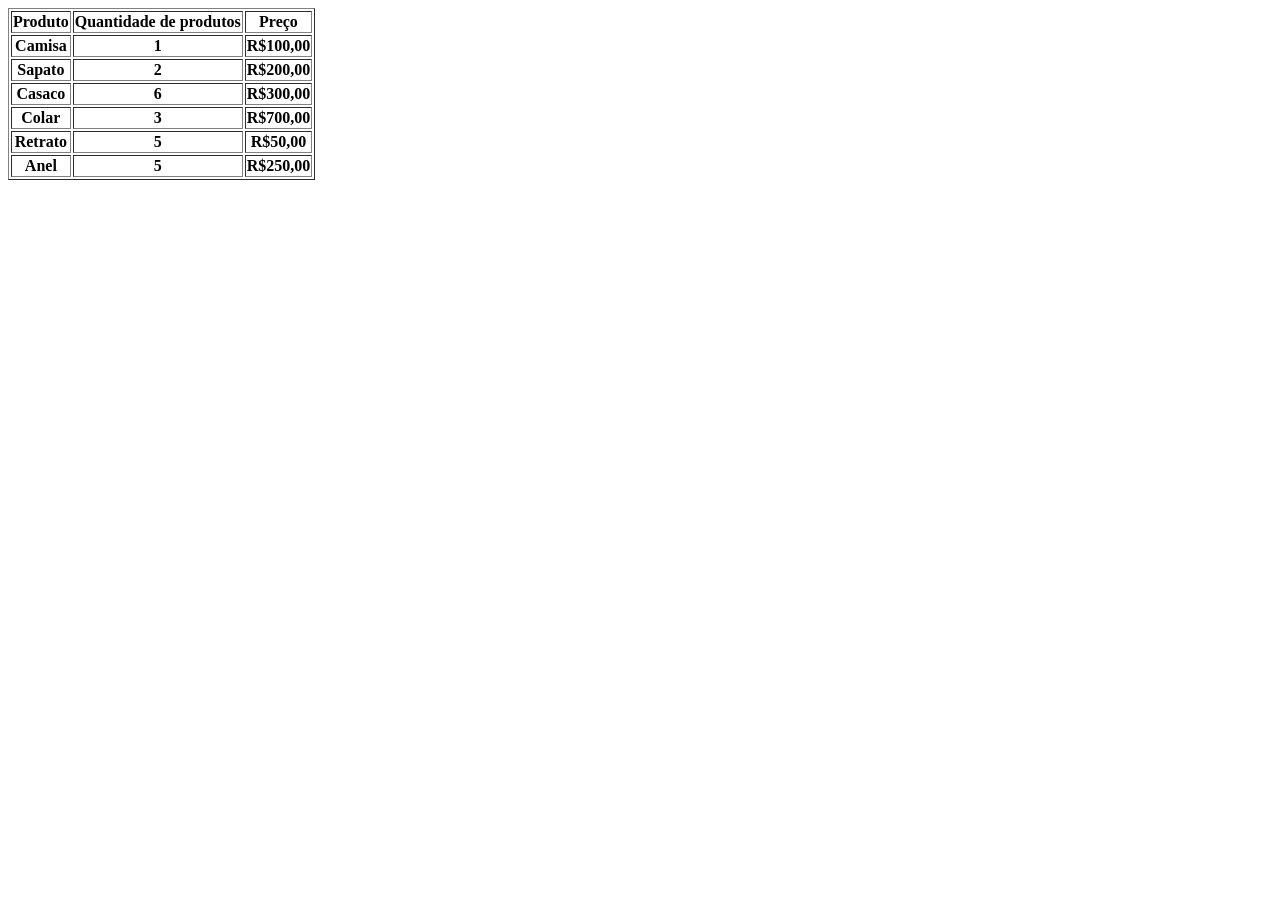
<file: atividade de tabelas/index.html>
<!DOCTYPE html>
<html lang="en">
<head>
    <meta charset="UTF-8">
    <meta name="viewport" content="width=device-width, initial-scale=1.0">
    <title>Document</title>
</head>
<body>
    <table border="1">
        <thead>
        <tr>
            <th>Produto</th>
            <th>Quantidade de produtos</th>
            <th>Preço</th>
       </thead>
        </tr>
         <tr>
            <th>Camisa</th>
            <th>1</th>
            <th>R$100,00</th>
        </tr>
         <tr>
            <th>Sapato</th>
            <th>2</th>
            <th>R$200,00</th> 
        </tr>
         <tr>
            <th>Casaco</th>
            <th>6</th>
            <th>R$300,00</th>
        </tr>
         <tr>
            <th>Colar</th>
            <th>3</th>
            <th>R$700,00</th>
             <tr>
            <th>Retrato</th>
            <th>5</th>
            <th>R$50,00</th>
             <tr>
            <th>Anel</th>
            <th>5</th>
            <th>R$250,00</th>
        </tr>
        </tr>
        </tr>
    </table>
</body>
</html>
</file>
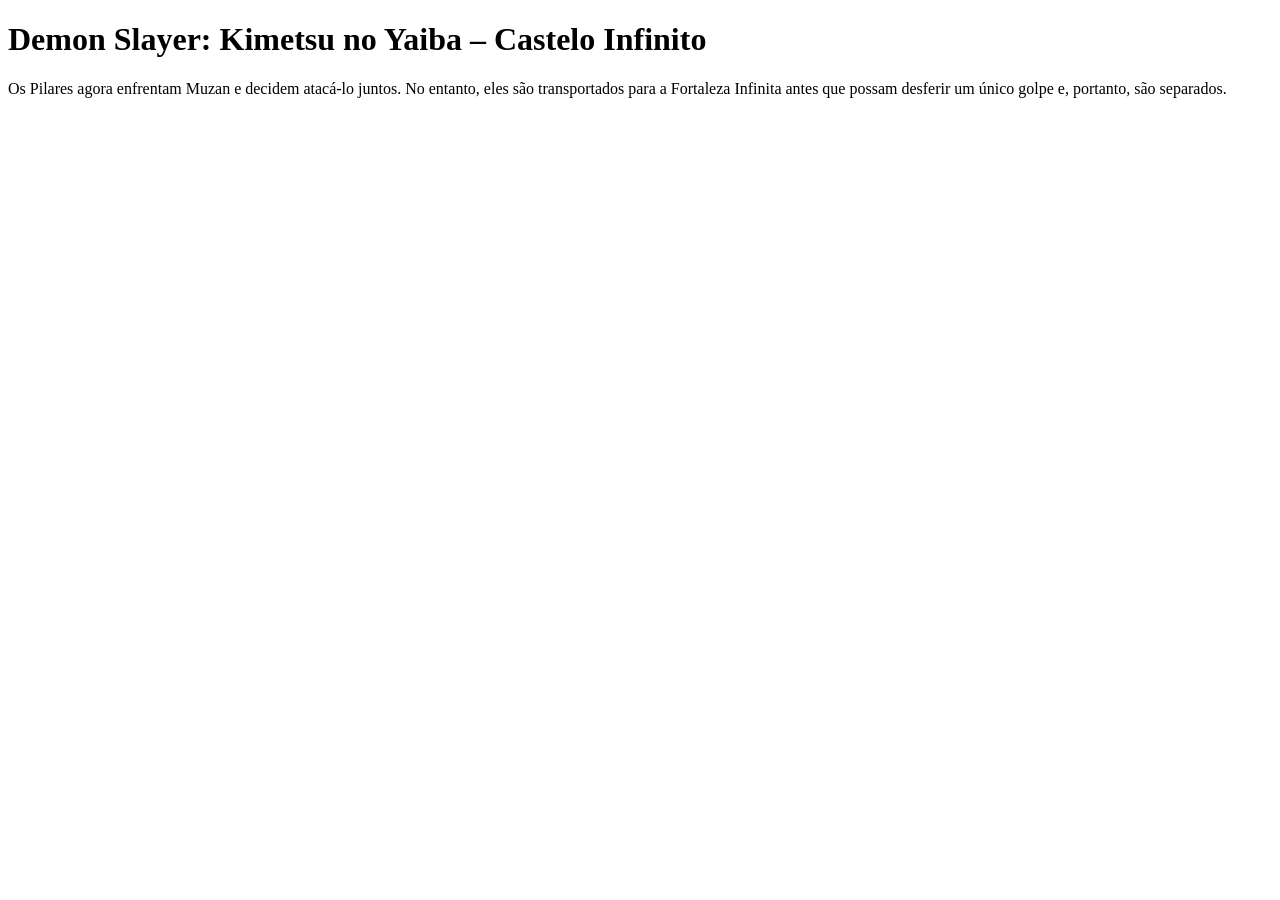
<file: aula-html1/index.HTML>
<!DOCTYPE html>
<html lang="pt-br">
<head>
    <meta charset="UTF-8">
    <meta name="viewport" content="width=device-width, initial-scale=1.0">
    <title>Document</title>
</head>
<body>
    <h1>Demon Slayer: Kimetsu no Yaiba – Castelo Infinito</h1>
    <p>Os Pilares agora enfrentam Muzan e decidem atacá-lo juntos. No entanto, eles são transportados para a Fortaleza Infinita antes que possam
         desferir um único golpe e, portanto, são separados.</p>
<iframe width="560" height="315" src="https://www.youtube.com/embed/gkXS7_5GOgc?si=pFKAzY_3lB34EElY" title="YouTube video player" frameborder="0" allow="accelerometer; autoplay; clipboard-write; encrypted-media; gyroscope; picture-in-picture; web-share" referrerpolicy="strict-origin-when-cross-origin" allowfullscreen></iframe>
    

</body>
</html>
</file>
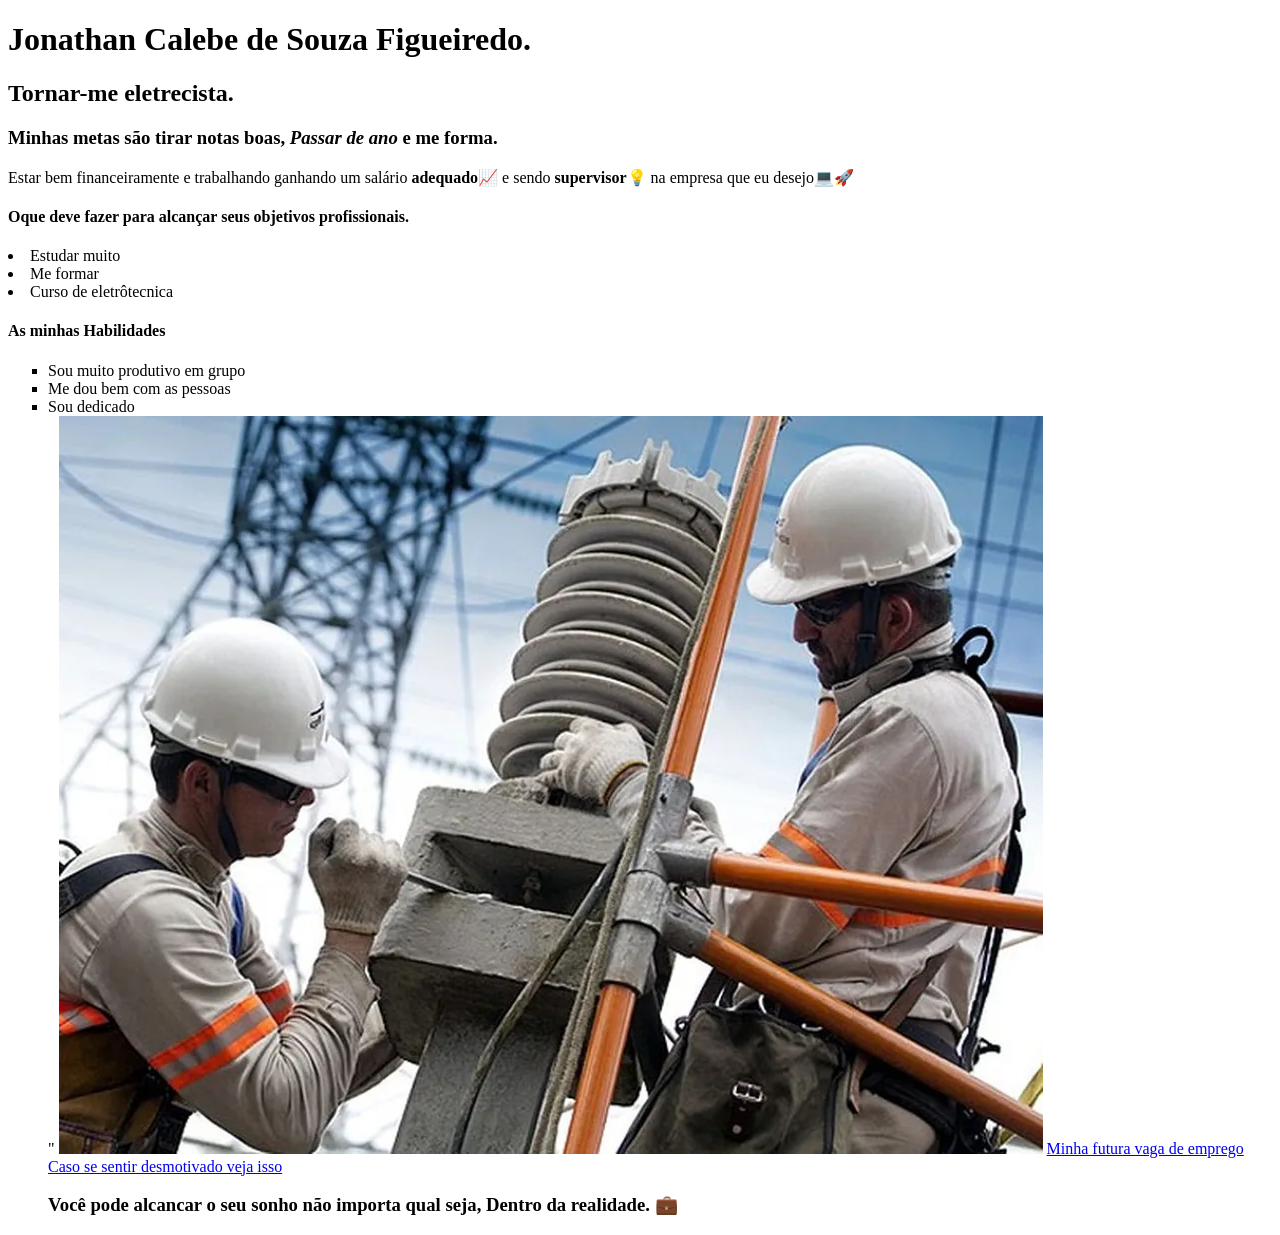
<file: HTML-JONATHAN  CALEBE/index.HTML>
<!DOCTYPE html>
<html lang="pt-br">
<head>
    <meta charset="UTF-8">
    <meta name="viewport" content="width=device-width, initial-scale=1.0">
   <link rel="shortcut icon" href="favicon.ico" type="image/x-icon">
    <title></title>
    <h1>Jonathan Calebe de Souza Figueiredo.</h1>
    <h2>Tornar-me eletrecista.</h2>
    <h3>Minhas metas são tirar notas boas, <em>Passar de ano</em> e me forma.</h3>
</head>
<body>
    <p>Estar bem financeiramente e trabalhando ganhando um salário <strong>adequado📈</strong> e sendo <strong>supervisor💡</strong> na empresa que eu desejo💻🚀</p>

   <!--Lista ordenada-->
   <h4>Oque deve fazer para alcançar seus objetivos profissionais. </h4>
   <ol type="I" Start="1"></ol>
   <li>Estudar muito</li>
   <li>Me formar</li>
   <li>Curso de eletrôtecnica</li>
   <h4>As minhas Habilidades</h4>
   <ul type="square">
   <li>Sou muito produtivo em grupo</li>
   <li>Me dou bem com as pessoas</li>
   <li>Sou dedicado</li>
"
   <img src="eletricista.webp" alt="">

<a href="https://br.linkedin.com/" Target="_blank">Minha futura vaga de emprego</a>
<a href="https://www.pensador.com/sucesso_profissional/" Target="_blank">Caso se sentir desmotivado veja isso</a>
<h3>Você pode alcancar o seu sonho não importa qual seja, Dentro da realidade. 💼</h3>
</body>
</html>
</file>
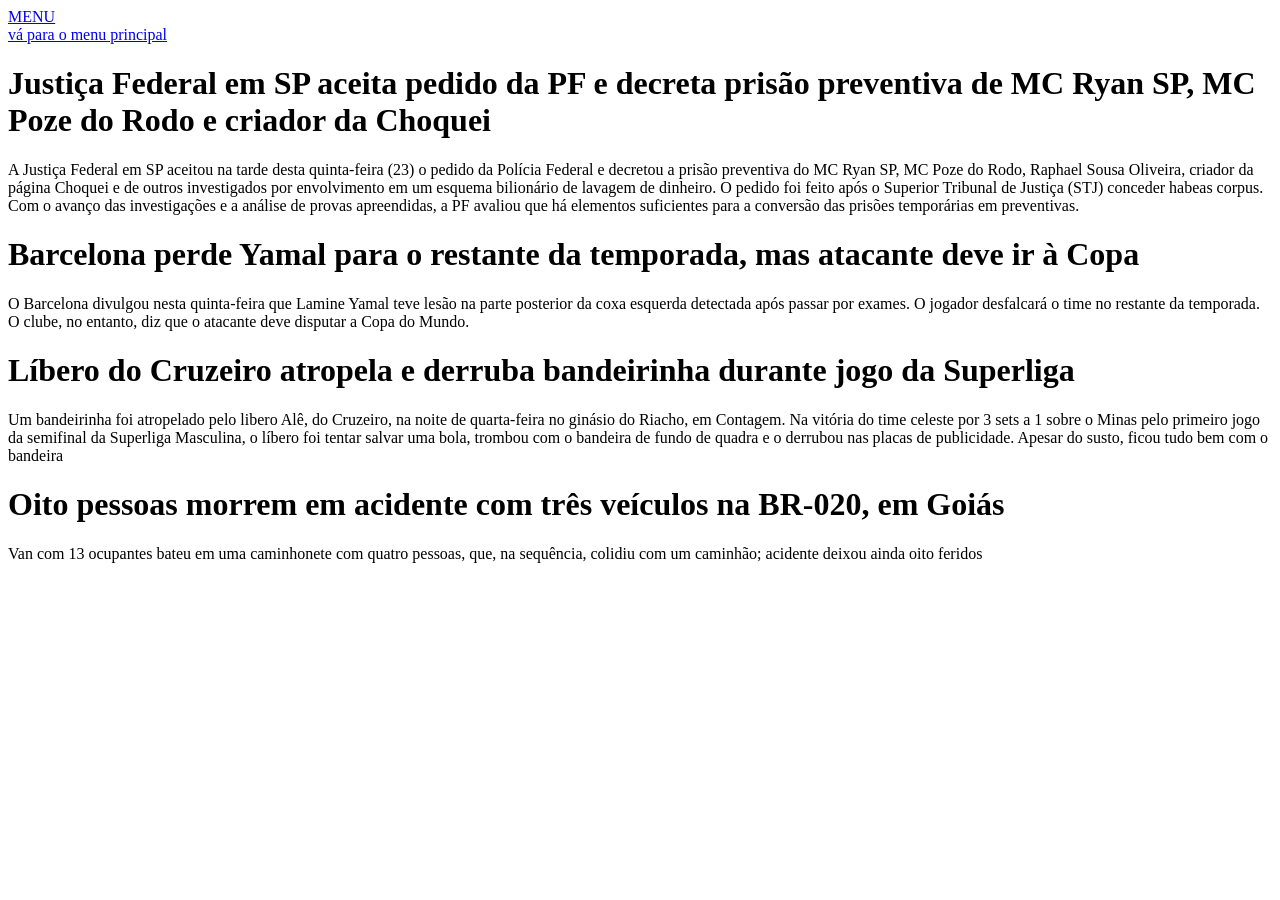
<file: Atividade-Nav.HTML/indexnav.html>
<!DOCTYPE html>
<html lang="pt-br">
<head>
    <meta charset="UTF-8">
    <meta name="viewport" content="width=device-width, initial-scale=1.0">
    <title>Document</title>
</head>
<body>

     <nav>
        <a href="#menu">MENU</a>
     </nav>
    
     <nav>
        <a href="indexnav.html">vá para o menu principal</a>
     </nav>

     <main>
        <h1>Justiça Federal em SP aceita pedido da PF e decreta prisão preventiva de MC Ryan SP, MC Poze do Rodo e criador da Choquei</h1>
        <p>A Justiça Federal em SP aceitou na tarde desta quinta-feira (23) o pedido da Polícia Federal e decretou a prisão preventiva do MC Ryan SP, MC Poze do Rodo, Raphael Sousa Oliveira, criador da página Choquei e de outros investigados por envolvimento em um esquema bilionário de lavagem de dinheiro. O pedido foi feito após o Superior Tribunal de Justiça (STJ) conceder habeas corpus. Com o avanço das investigações e a análise de provas apreendidas, a PF avaliou que há elementos suficientes para a conversão das prisões temporárias em preventivas.</p>
     </main>
      
      <main>
        <h1>Barcelona perde Yamal para o restante da temporada, mas atacante deve ir à Copa</h1>
        <p>O Barcelona divulgou nesta quinta-feira que Lamine Yamal teve lesão na parte posterior da coxa esquerda detectada após passar por exames. O jogador desfalcará o time no restante da temporada. O clube, no entanto, diz que o atacante deve disputar a Copa do Mundo.</p>
     </main>

      <main>
        <h1>Líbero do Cruzeiro atropela e derruba bandeirinha durante jogo da Superliga</h1>
        <p>Um bandeirinha foi atropelado pelo libero Alê, do Cruzeiro, na noite de quarta-feira no ginásio do Riacho, em Contagem. Na vitória do time celeste por 3 sets a 1 sobre o Minas pelo primeiro jogo da semifinal da Superliga Masculina, o líbero foi tentar salvar uma bola, trombou com o bandeira de fundo de quadra e o derrubou nas placas de publicidade. Apesar do susto, ficou tudo bem com o bandeira</p>
     </main>

      <main>
        <h1>Oito pessoas morrem em acidente com três veículos na BR-020, em Goiás</h1>
        <p>Van com 13 ocupantes bateu em uma caminhonete com quatro pessoas, que, na sequência, colidiu com um caminhão; acidente deixou ainda oito feridos</p>
     </main>
    
</body>
</html>
</file>
